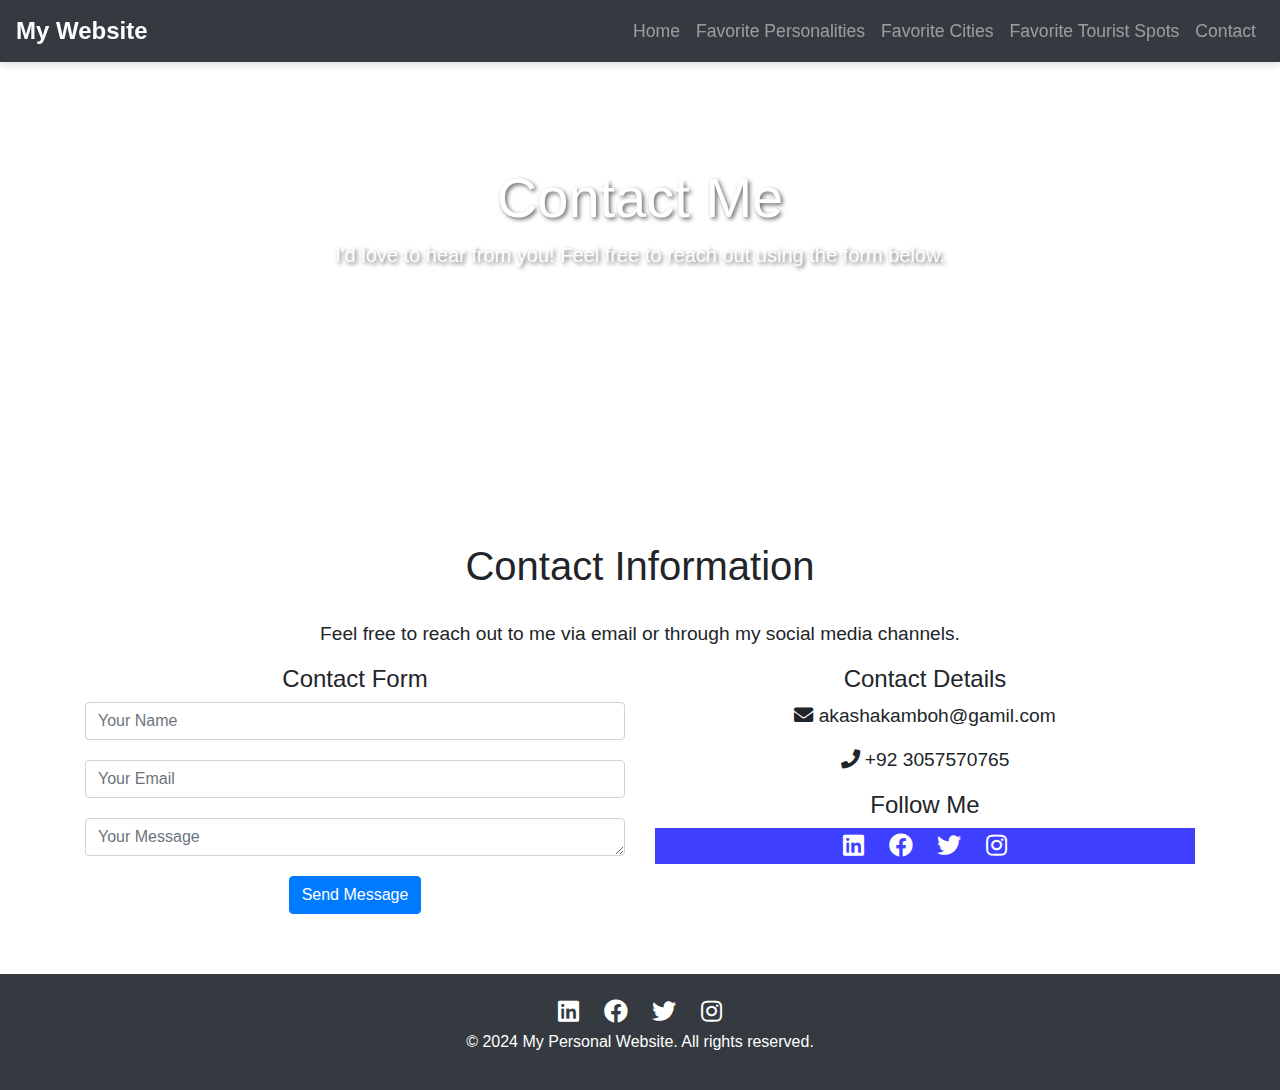
<file: Contact.html>
<!DOCTYPE html>
<html lang="en">
<head>
    <meta charset="UTF-8">
    <meta name="viewport" content="width=device-width, initial-scale=1.0">
    <title>Contact</title>
    <link href="https://stackpath.bootstrapcdn.com/bootstrap/4.5.2/css/bootstrap.min.css" rel="stylesheet">
    <link rel="stylesheet" href="https://cdnjs.cloudflare.com/ajax/libs/font-awesome/5.15.4/css/all.min.css">
    <link rel="stylesheet" href="index.css">
    <style>
        body {
            font-family: Arial, sans-serif;
        }
        .navbar {
            box-shadow: 0 4px 6px rgba(0, 0, 0, 0.1);
        }
        .navbar-brand {
            font-size: 1.5rem;
            font-weight: bold;
        }
        .nav-link {
            font-size: 1.1rem;
            font-weight: 500;
            position: relative;
        }
        .nav-link::after {
            content: '';
            display: block;
            width: 0;
            height: 2px;
            background: rgb(180, 12, 82);
            transition: width 0.3s;
            position: absolute;
            bottom: -5px;
            left: 0;
        }
        .nav-link:hover::after {
            width: 100%;
        }
        .jumbotron {
            background: url('https://source.unsplash.com/random/1600x900') no-repeat center center;
            background-size: cover;
            color: white;
            text-shadow: 2px 2px 4px rgba(0, 0, 0, 0.6);
            height: 50vh;
            display: flex;
            justify-content: center;
            align-items: center;
        }
        .contact-section {
            padding: 60px 0;
        }
        .contact-section h2 {
            margin-bottom: 30px;
            font-size: 2.5rem;
        }
        .contact-section p {
            font-size: 1.2rem;
        }
        .form-control {
            margin-bottom: 20px;
        }
        footer {
            background-color: #343a40;
            color: white;
            padding: 20px 0;
        }
        .footer-icons1{
            background-color: rgba(0, 0, 255, 0.753);
        }
        .footer-icons1 a {
            transition: transform 0.3s;
            color: rgb(255, 255, 255);
            margin: 0 10px;
            font-size: 1.5rem;
        }
        .footer-icons1 a:hover {
            transform: scale(1.05);
            color: red;
        }
    </style>
</head>
<body>

<!-- Navbar -->
<nav class="navbar navbar-expand-lg navbar-dark bg-dark fixed-top">
    <a class="navbar-brand" href="#">My Website</a>
    <button class="navbar-toggler" type="button" data-toggle="collapse" data-target="#navbarNav" aria-controls="navbarNav" aria-expanded="false" aria-label="Toggle navigation">
        <span class="navbar-toggler-icon"></span>
    </button>
    <div class="collapse navbar-collapse" id="navbarNav">
        <ul class="navbar-nav ml-auto">
            <li class="nav-item"><a class="nav-link" href="index.html">Home</a></li>
            <li class="nav-item"><a class="nav-link" href="Fav per.html">Favorite Personalities</a></li>
            <li class="nav-item"><a class="nav-link" href="fav city.html">Favorite Cities</a></li>
            <li class="nav-item"><a class="nav-link" href="fav spot.html">Favorite Tourist Spots</a></li>
            <li class="nav-item"><a class="nav-link" href="Contact.html">Contact</a></li>
        </ul>
    </div>
</nav>

<!-- Header Banner -->
<div class="jumbotron jumbotron-fluid text-center">
    <div class="container">
        <h1 class="display-4">Contact Me</h1>
        <p class="lead">I'd love to hear from you! Feel free to reach out using the form below.</p>
    </div>
</div>

<!-- Contact Section -->
<section class="contact-section text-center">
    <div class="container">
        <h2>Contact Information</h2>
        <p>Feel free to reach out to me via email or through my social media channels.</p>
        <div class="row">
            <div class="col-md-6">
                <h4>Contact Form</h4>
                <form>
                    <input type="text" class="form-control" placeholder="Your Name" required>
                    <input type="email" class="form-control" placeholder="Your Email" required>
                    <textarea class="form-control" rows="1" placeholder="Your Message" required></textarea>
                    <button type="submit" class="btn btn-primary">Send Message</button>
                </form>
            </div>
            <div class="col-md-6">
                <h4>Contact Details</h4>
                <p><i class="fas fa-envelope"></i> akashakamboh@gamil.com</p>
                <p><i class="fas fa-phone"></i> +92 3057570765</p>
                <h4>Follow Me</h4>
                <div class="footer-icons1">
                    <a href="https://www.linkedin.com" target="https://www.linkedin.com/in/akasha-saleem-15285623a/"><i class="fab fa-linkedin"></i></a>
                    <a href="https://www.facebook.com" target="https://www.facebook.com/profile.php?id=100080805505791"><i class="fab fa-facebook"></i></a>
                    <a href="https://www.twitter.com" target="https://twitter.com/home"><i class="fab fa-twitter"></i></a>
                    <a href="https://www.instagram.com" target="https://www.instagram.com/_itsmeakasha?igsh=MWhwcnI3cDg1aGMyeg=="><i class="fab fa-instagram"></i></a>
                </div>
            </div>
        </div>
    </div>
</section>

<!-- Footer -->
<footer class="text-center">
    <div class="container">
        <div class="footer-icons">
            <a href="https://www.linkedin.com" target="https://www.linkedin.com/in/akasha-saleem-15285623a/"><i class="fab fa-linkedin"></i></a>
            <a href="https://www.facebook.com" target="https://www.facebook.com/profile.php?id=100080805505791"><i class="fab fa-facebook"></i></a>
            <a href="https://www.twitter.com" target="https://twitter.com/home"><i class="fab fa-twitter"></i></a>
            <a href="https://www.instagram.com" target="https://www.instagram.com/_itsmeakasha?igsh=MWhwcnI3cDg1aGMyeg=="><i class="fab fa-instagram"></i></a>
        </div>
        <p>&copy; 2024 My Personal Website. All rights reserved.</p>
    </div>
</footer>

<script src="https://code.jquery.com/jquery-3.5.1.slim.min.js"></script>
<script src="https://cdn.jsdelivr.net/npm/@popperjs/core@2.5.4/dist/umd/popper.min.js"></script>
<script src="https://stackpath.bootstrapcdn.com/bootstrap/4.5.2/js/bootstrap.min.js"></script>
</body>
</html>
</file>
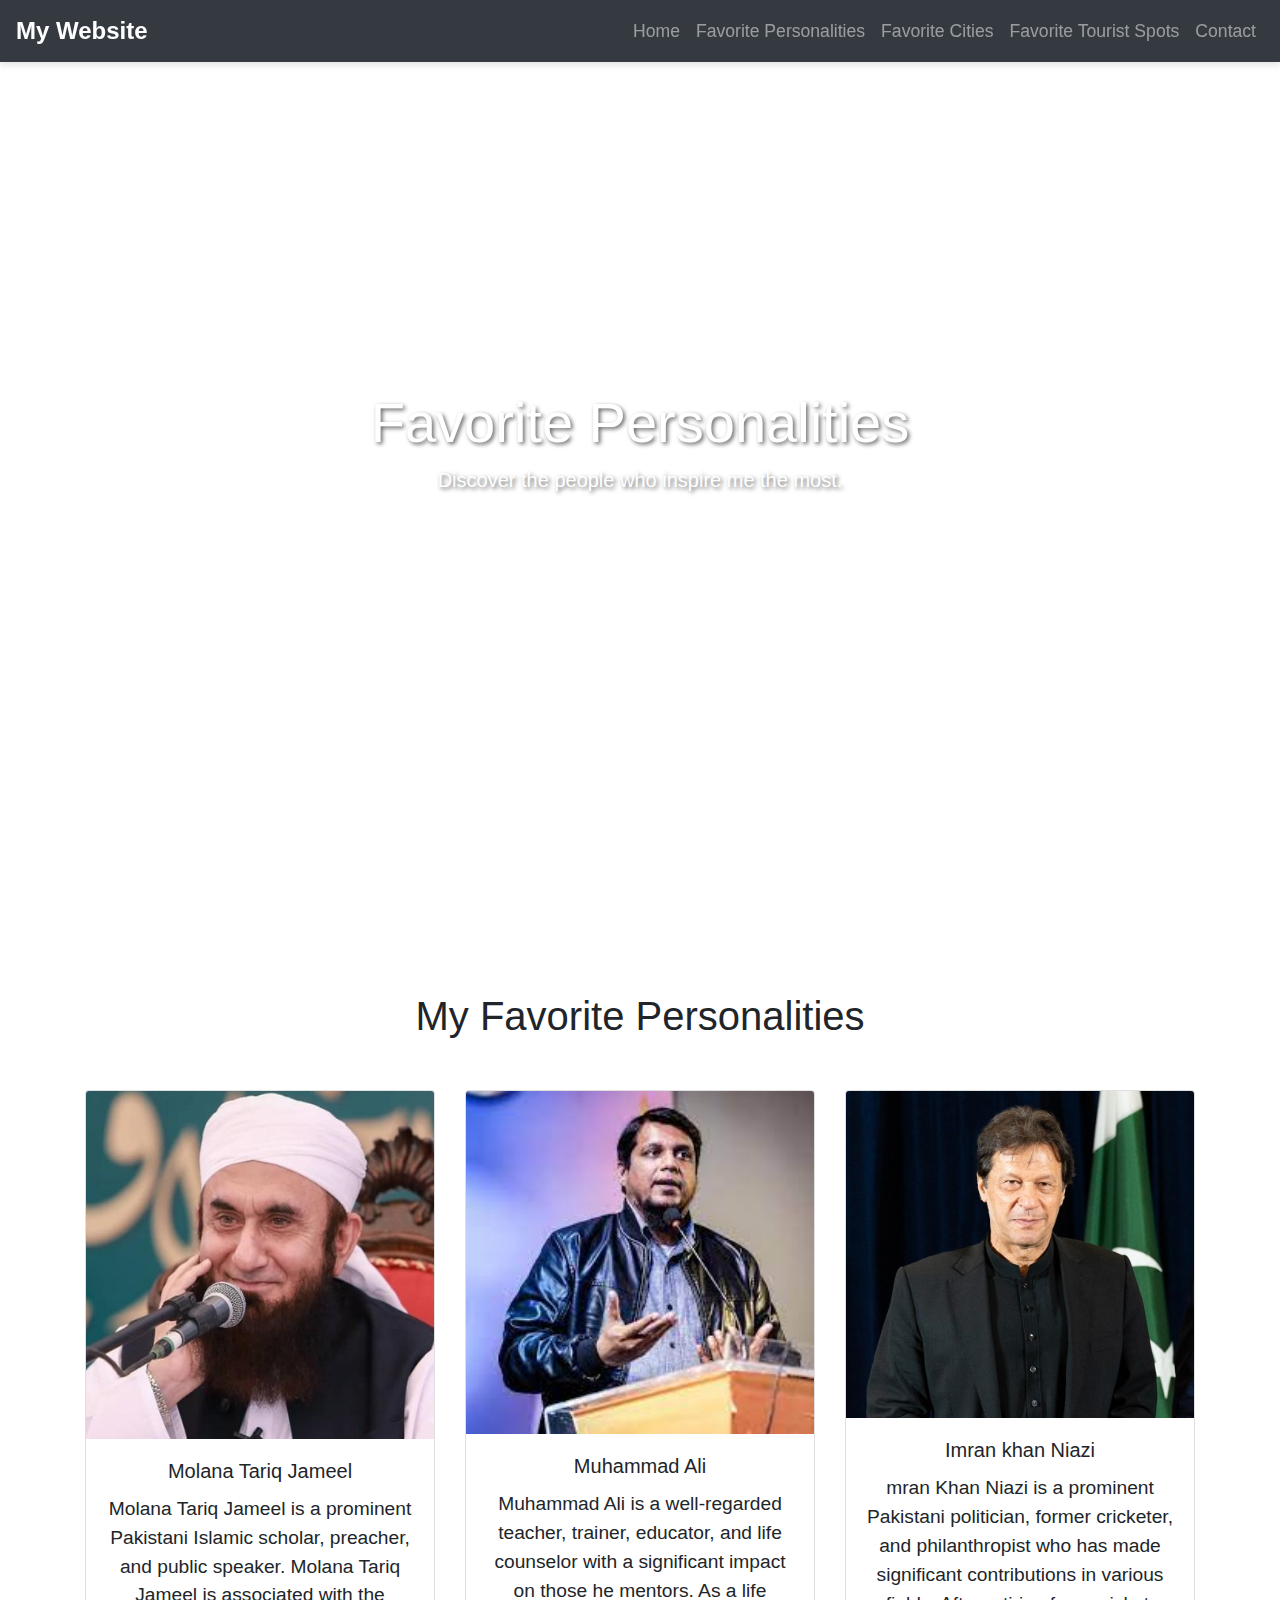
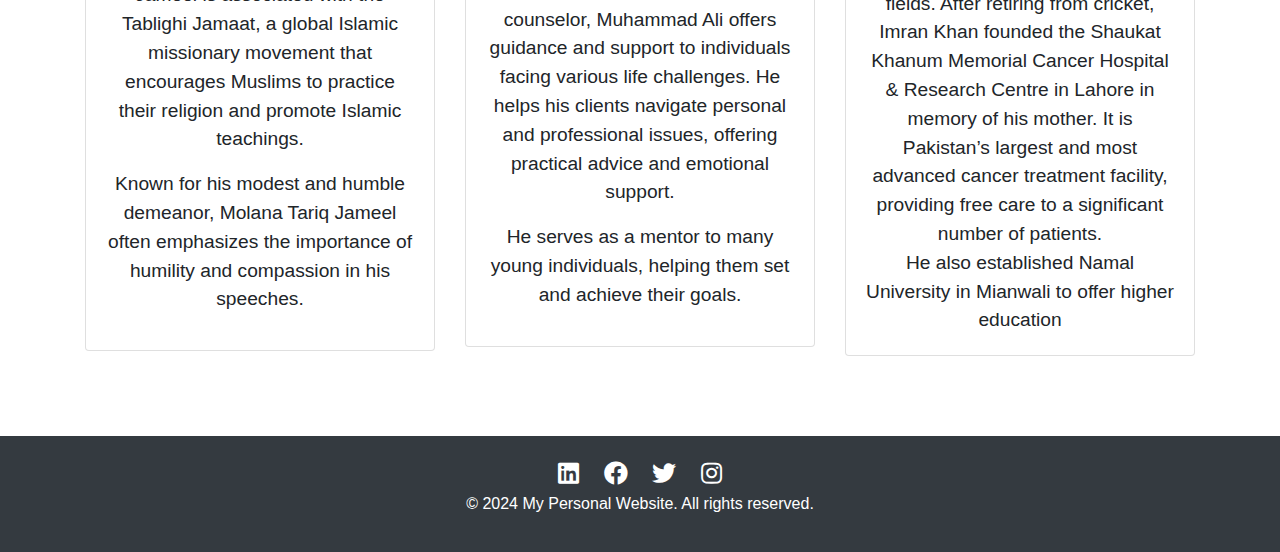
<file: Fav per.html>
<!DOCTYPE html>
<html lang="en">
<head>
    <meta charset="UTF-8">
    <meta name="viewport" content="width=device-width, initial-scale=1.0">
    <title>Favorite Personalities</title>
    <link href="https://stackpath.bootstrapcdn.com/bootstrap/4.5.2/css/bootstrap.min.css" rel="stylesheet">
    <link rel="stylesheet" href="https://cdnjs.cloudflare.com/ajax/libs/font-awesome/5.15.4/css/all.min.css">
    <link rel="stylesheet" href="index.css">
    <!-- <style>
        body {
            font-family: Arial, sans-serif;
        }
        .navbar {
            box-shadow: 0 4px 6px rgba(0, 0, 0, 0.1);
        }
        .navbar-brand {
            font-size: 1.5rem;
            font-weight: bold;
        }
        .nav-link {
            font-size: 1.1rem;
            font-weight: 500;
            position: relative;
        }
        .nav-link::after {
            content: '';
            display: block;
            width: 0;
            height: 2px;
            background: rgba(0, 0, 255, 0.76);
            transition: width 0.3s;
            position: absolute;
            bottom: -5px;
            left: 0;
        }
        .nav-link:hover::after {
            width: 100%;
        }
        .jumbotron {
            background: url('https://source.unsplash.com/random/1600x900') no-repeat center center;
            background-size: cover;
            color: white;
            text-shadow: 2px 2px 4px rgba(0, 0, 0, 0.6);
            height: 100vh;
            display: flex;
            justify-content: center;
            align-items: center;
        }
        .intro-section {
            padding: 60px 0;
        }
        .intro-section h2 {
            margin-bottom: 30px;
            font-size: 2.5rem;
        }
        .intro-section p {
            font-size: 1.2rem;
        }
        .card {
            margin: 20px 0;
            transition: transform 0.3s;
        }
        .card:hover {
            transform: scale(1.05);
            box-shadow: 10px 10px 5px 12px lightblue;
            background-color: rgba(0, 0, 255, 0.596);
            color: white;
        }
        .card-icon {
            font-size: 2.5rem;
            margin-bottom: 15px;
        }
        footer {
            background-color: #343a40;
            color: white;
            padding: 20px 0;
        }
        .footer-icons a {
            transition: transform 0.3s;
            color: white;
            margin: 0 10px;
            font-size: 1.5rem;
        }
        .footer-icons a:hover {
            transform: scale(1.05);
            color: red;
        }
    </style> -->
</head>
<body>

<!-- Navbar -->
<nav class="navbar navbar-expand-lg navbar-dark bg-dark fixed-top">
    <a class="navbar-brand" href="#">My Website</a>
    <button class="navbar-toggler" type="button" data-toggle="collapse" data-target="#navbarNav" aria-controls="navbarNav" aria-expanded="false" aria-label="Toggle navigation">
        <span class="navbar-toggler-icon"></span>
    </button>
    <div class="collapse navbar-collapse" id="navbarNav">
        <ul class="navbar-nav ml-auto">
            <li class="nav-item"><a class="nav-link" href="./index.html">Home</a></li>
            <li class="nav-item"><a class="nav-link" href="Fav per.html">Favorite Personalities</a></li>
            <li class="nav-item"><a class="nav-link" href="fav city.html">Favorite Cities</a></li>
            <li class="nav-item"><a class="nav-link" href="fav spot.html">Favorite Tourist Spots</a></li>
            <li class="nav-item"><a class="nav-link" href="Contact.html">Contact</a></li>
        </ul>
    </div>
</nav>

<!-- Header Banner -->
<div class="jumbotron jumbotron-fluid text-center">
    <div class="container">
        <h1 class="display-4">Favorite Personalities</h1>
        <p class="lead">Discover the people who inspire me the most.</p>
    </div>
</div>

<!-- Favorite Personalities Section -->
<section class="intro-section text-center">
    <div class="container">
        <h2>My Favorite Personalities</h2>
        <div class="row">
            <div class="col-md-4">
                <div class="card">
                    <img src="/img/molana_tariq_jameel.jpg" class="card-img-top" alt="Person 1">
                    <div class="card-body">
                        <h5 class="card-title">Molana Tariq Jameel</h5>
                        <p class="card-text">Molana Tariq Jameel is a prominent Pakistani Islamic scholar, preacher, and public speaker.  Molana Tariq Jameel is associated with the Tablighi Jamaat, a global Islamic missionary movement that encourages Muslims to practice their religion and promote Islamic teachings.</p>
                   <p>Known for his modest and humble demeanor, Molana Tariq Jameel often emphasizes the importance of humility and compassion in his speeches.</p>
                    </div>
                </div>
            </div>
            <div class="col-md-4">
                <div class="card">
                    <img src="/img/muhammad_ali.jpeg" class="card-img-top" alt="Person 2">
                    <div class="card-body">
                        <h5 class="card-title">Muhammad Ali</h5>
                        <p class="card-text">Muhammad Ali is a well-regarded teacher, trainer, educator, and life counselor with a significant impact on those he mentors.  As a life counselor, Muhammad Ali offers guidance and support to individuals facing various life challenges. He helps his clients navigate personal and professional issues, offering practical advice and emotional support.</p>
                    <p> He serves as a mentor to many young individuals, helping them set and achieve their goals.</p>
                    </div>
                </div>
            </div>
            <div class="col-md-4">
                <div class="card">
                    <img src="/img/imran_khan.jpg" class="card-img-top" alt="Person 3">
                    <div class="card-body">
                        <h5 class="card-title">Imran khan Niazi</h5>
                        <p class="card-text">mran Khan Niazi is a prominent Pakistani politician, former cricketer, and philanthropist who has made significant contributions in various fields.  After retiring from cricket, Imran Khan founded the Shaukat Khanum Memorial Cancer Hospital & Research Centre in Lahore in memory of his mother. It is Pakistan’s largest and most advanced cancer treatment facility, providing free care to a significant number of patients. <br>He also established Namal University in Mianwali to offer higher education</p>
                   
                    </div>
                </div>
            </div>
            <!-- Add more personalities as needed -->
        </div>
    </div>
</section>

<!-- Footer -->
<footer class="text-center">
    <div class="container">
        <div class="footer-icons">
            <a href="https://www.linkedin.com" target="https://www.linkedin.com/in/akasha-saleem-15285623a/"><i class="fab fa-linkedin"></i></a>
            <a href="https://www.facebook.com" target="https://www.facebook.com/profile.php?id=100080805505791"><i class="fab fa-facebook"></i></a>
            <a href="https://www.twitter.com" target="https://twitter.com/home"><i class="fab fa-twitter"></i></a>
            <a href="https://www.instagram.com" target="https://www.instagram.com/_itsmeakasha?igsh=MWhwcnI3cDg1aGMyeg=="><i class="fab fa-instagram"></i></a>
        </div>
        <p>&copy; 2024 My Personal Website. All rights reserved.</p>
    </div>
</footer>

<script src="https://code.jquery.com/jquery-3.5.1.slim.min.js"></script>
<script src="https://cdn.jsdelivr.net/npm/@popperjs/core@2.5.4/dist/umd/popper.min.js"></script>
<script src="https://stackpath.bootstrapcdn.com/bootstrap/4.5.2/js/bootstrap.min.js"></script>
</body>
</html>
</file>
<file: index.css>
/* Welcome Page */
body {
    font-family: Arial, sans-serif;
}
.navbar {
    box-shadow: 0 4px 6px rgba(0, 0, 0, 0.1);
    background-color: aquamarine;
}
.navbar-brand {
    font-size: 1.5rem;
    font-weight: bold;
}
.nav-link {
    font-size: 1.1rem;
    font-weight: 500;
    position: relative;
}
.nav-link::after {
    content: '';
    display: block;
    width: 0;
    height: 2px;
    background: rgb(32, 69, 194);
    transition: width 0.3s;
    position: absolute;
    bottom: -5px;
    left: 0;
}
.nav-link:hover::after {
    width: 100%;
}
.jumbotron {
    background: url('https://source.unsplash.com/random/1600x900') no-repeat center center;
    background-size: cover;
    color: white;
    text-shadow: 2px 2px 4px rgba(0, 0, 0, 0.6);
    height: 100vh;
    display: flex;
    justify-content: center;
    align-items: center;
}
.carousel-inner img {
    height: 800px;
    object-fit: cover;
}
.intro-section {
    padding: 60px 0;
}
.intro-section h2 {
    margin-bottom: 30px;
    font-size: 2.5rem;
}
.intro-section h2:hover {
  color:blue
}
.intro-section p {
    font-size: 1.2rem;
}
.card {
    margin: 20px 0;
    transition: transform 0.3s;
}
.card:hover {
    transform: scale(1.05);
    box-shadow: 10px 10px 5px 12px lightblue;
    background-color: rgba(0, 0, 255, 0.596);
}
.card-icon {
    font-size: 2.5rem;
    margin-bottom: 15px;
}
footer {
    background-color: #343a40;
    color: white;
    padding: 20px 0;
}
.footer-icons a {
    transition: transform 0.3s;
    color: white;
    margin: 0 10px;
    font-size: 1.5rem;
}
.footer-icons a:hover {
    transform: scale(1.05);
    color: red;
}


/* My Favorite Personalities */
</file>
